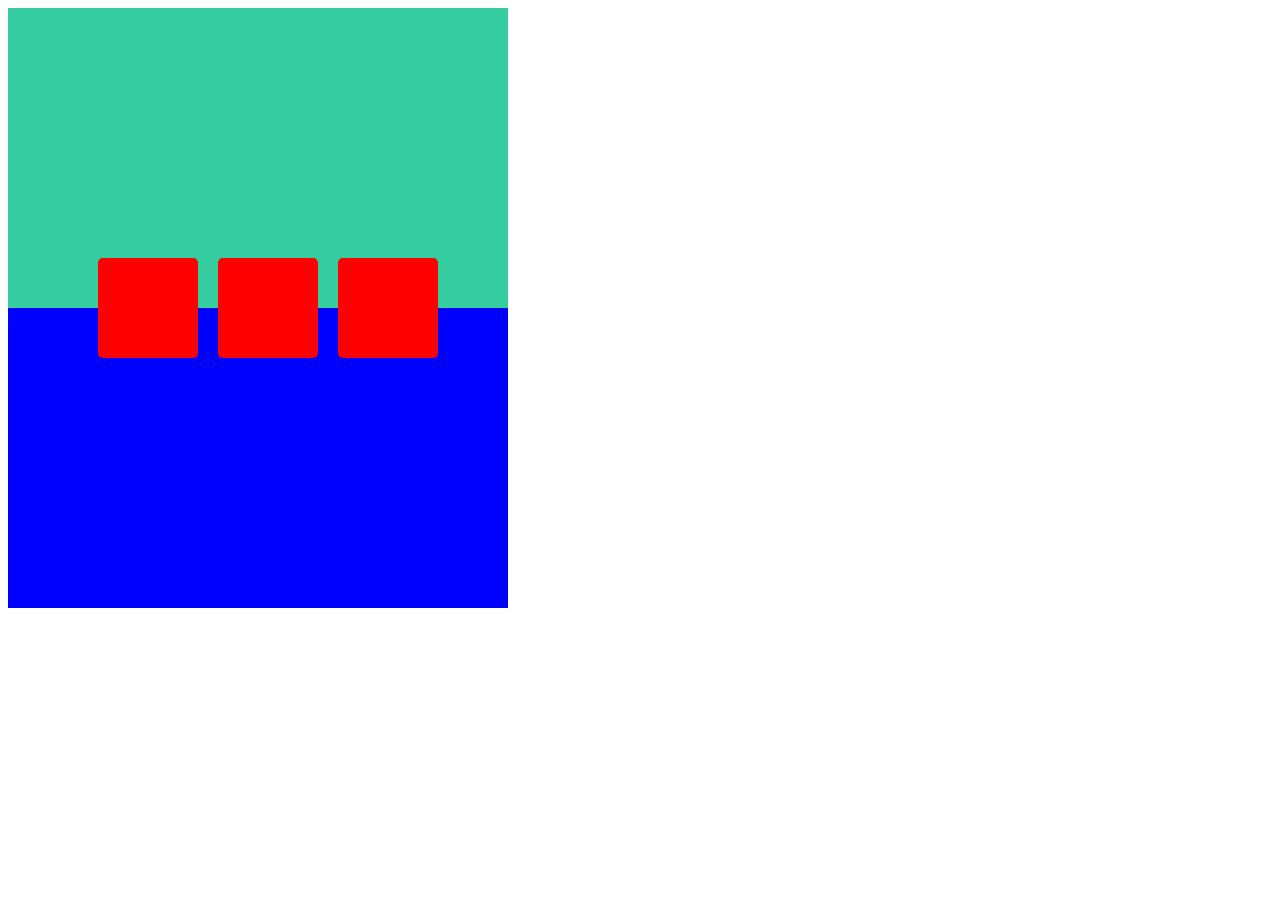
<file: card2/index.html>
<!doctype html>
<html lang="en">
<head>
    <meta charset="UTF-8">
    <meta name="viewport"
          content="width=device-width, user-scalable=no, initial-scale=1.0, maximum-scale=1.0, minimum-scale=1.0">
    <meta http-equiv="X-UA-Compatible" content="ie=edge">
    <link rel="stylesheet" href="main.css">
    <title>hw3</title>
</head>
<body>
<div class="main">
    <div class="bg1">
        <div class="conteiner"></div>
        <div class="conteiner"></div>
        <div class="conteiner"></div>
    </div>
    <div class="bg2"></div>
</div>

</body>
</html>
</file>
<file: card2/main.css>
.conteiner{
    width: 100px;
    height: 100px;
    background-color: red;
    border-radius: 5px;
    position: relative;
    top: 250px;
    left: 10px;
    align-items: center;
    margin-left: 10px;
    margin-right: 10px;
}
.bg1{
    width: 500px;
    height: 300px;
    background-color: #35cd9f;
    position: relative;
    display: flex;
    justify-content: center;
}
.bg2{
    width: 500px;
    height: 300px;
    background-color: blue;
}
</file>
